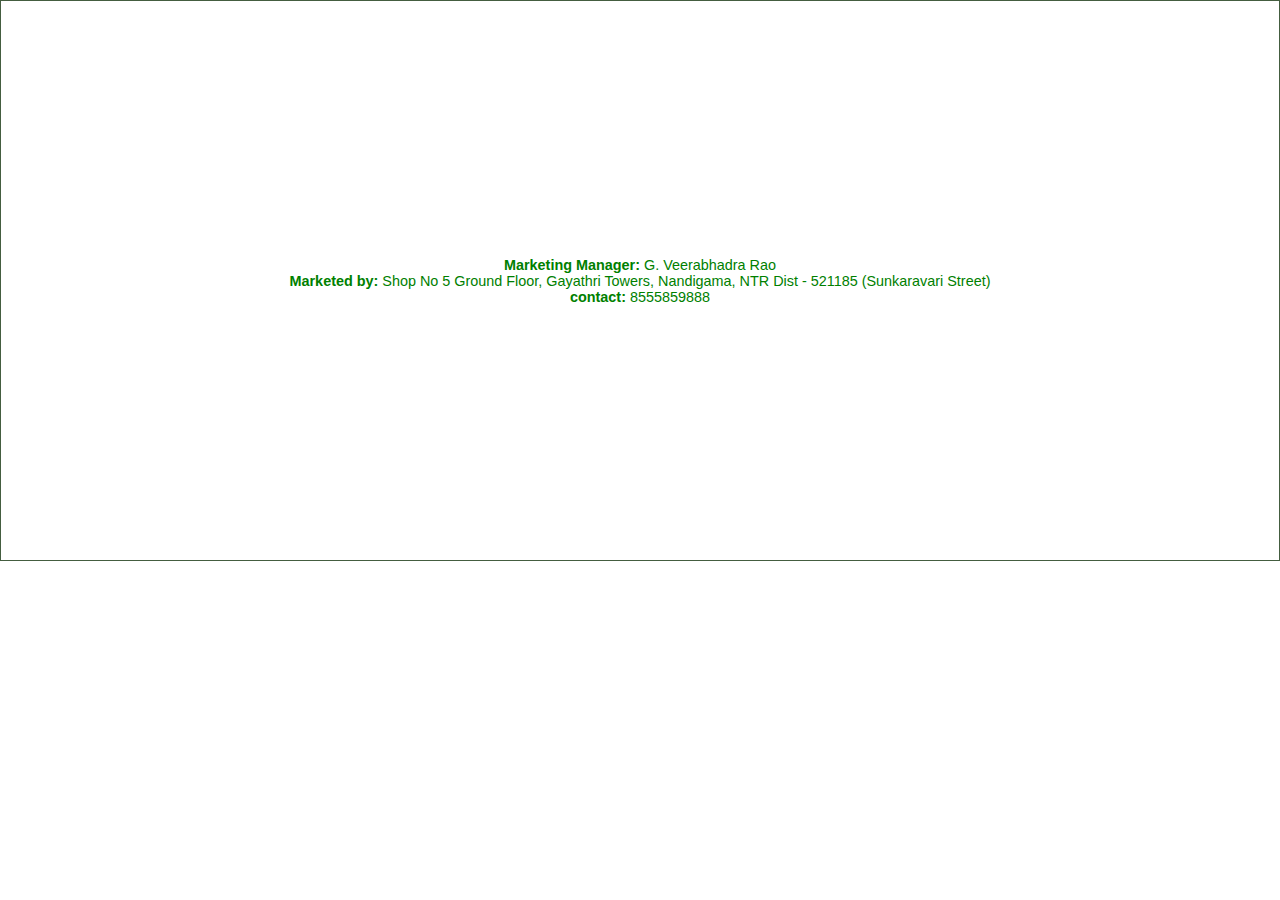
<file: contact.html>
<!DOCTYPE html>
<html lang="en">

<head>
    <meta charset="UTF-8">
    <meta name="viewport" content="width=device-width, initial-scale=1.0">
    <link rel="stylesheet" href="./index.css">
    <title>Document</title>
</head>

<body>
    <div class="address">
        <p class="list12">
            <span>Marketing Manager:</span> G. Veerabhadra Rao<br>
            <span>Marketed by: </span>Shop No 5 Ground Floor, Gayathri Towers, Nandigama, NTR Dist - 521185 (Sunkaravari
            Street)<br>
            <span>contact: </span>8555859888
        </p>
    </div>
</body>

</html>
</file>
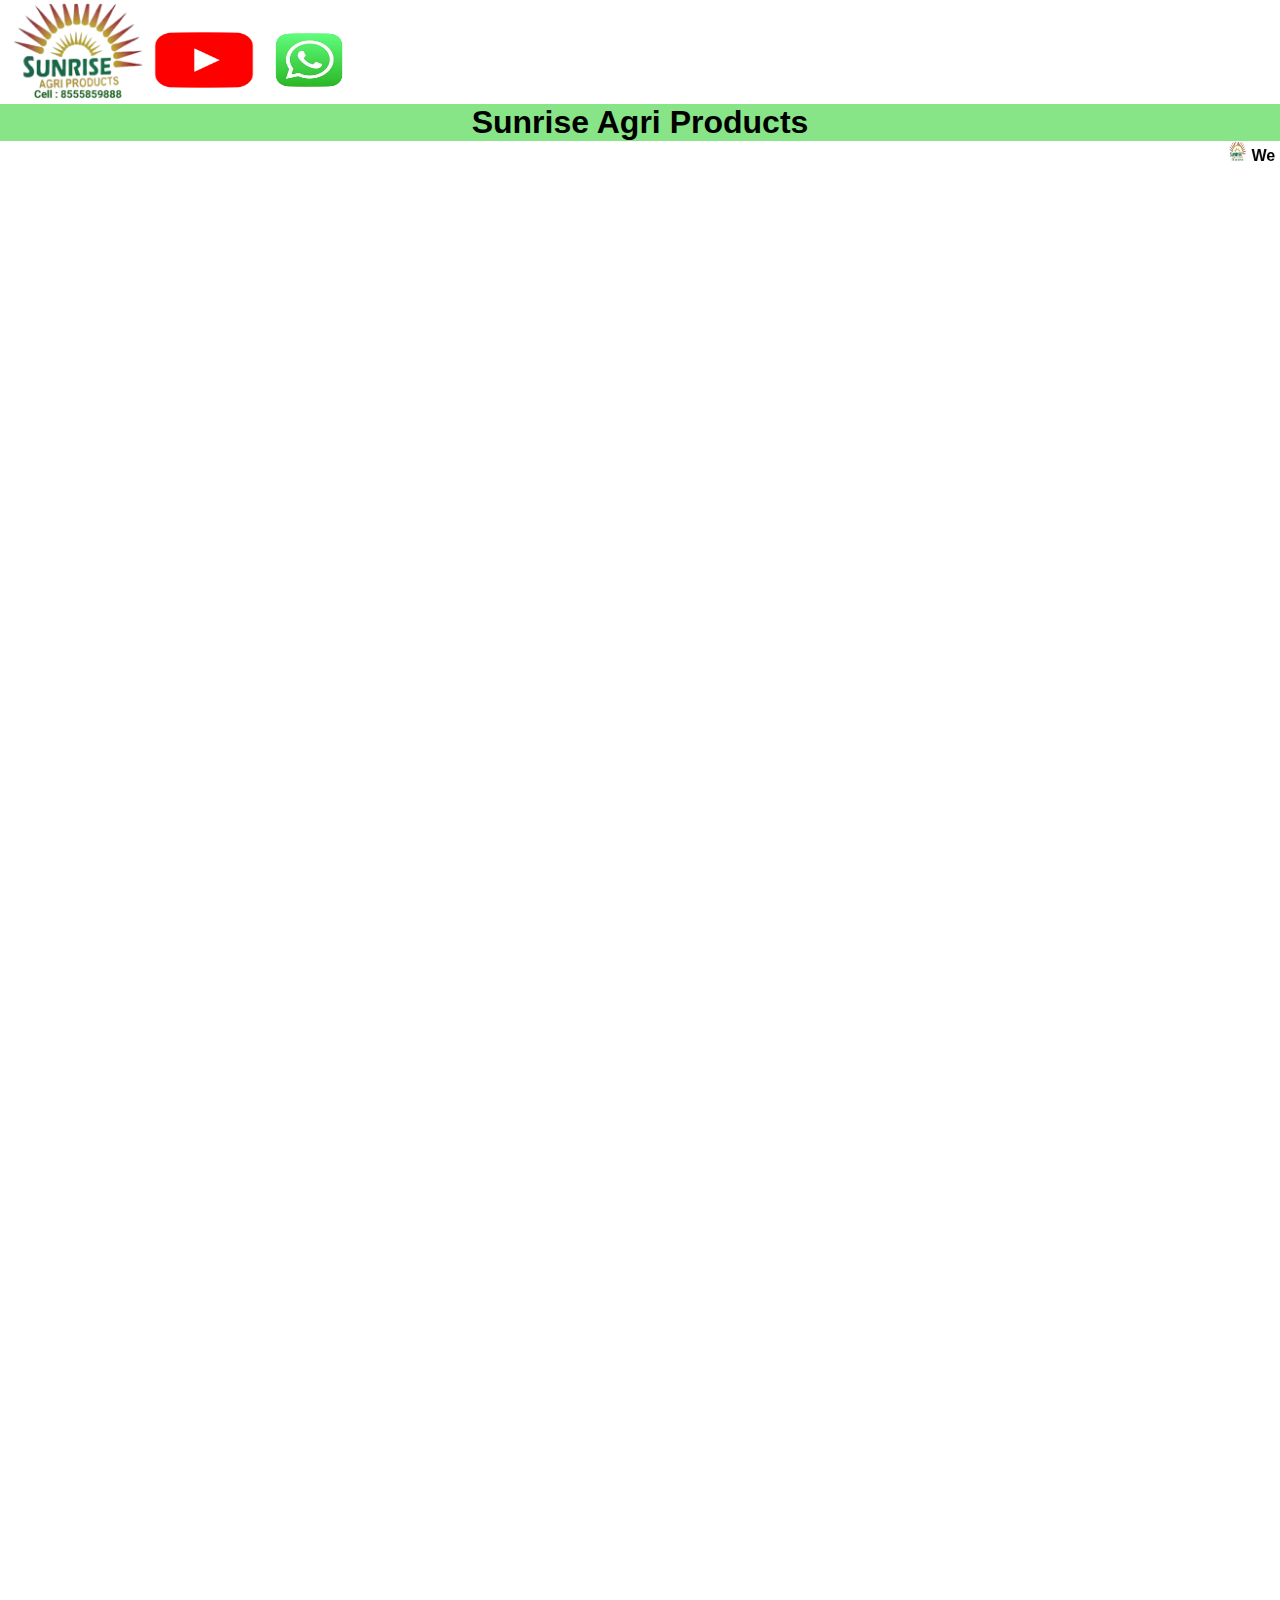
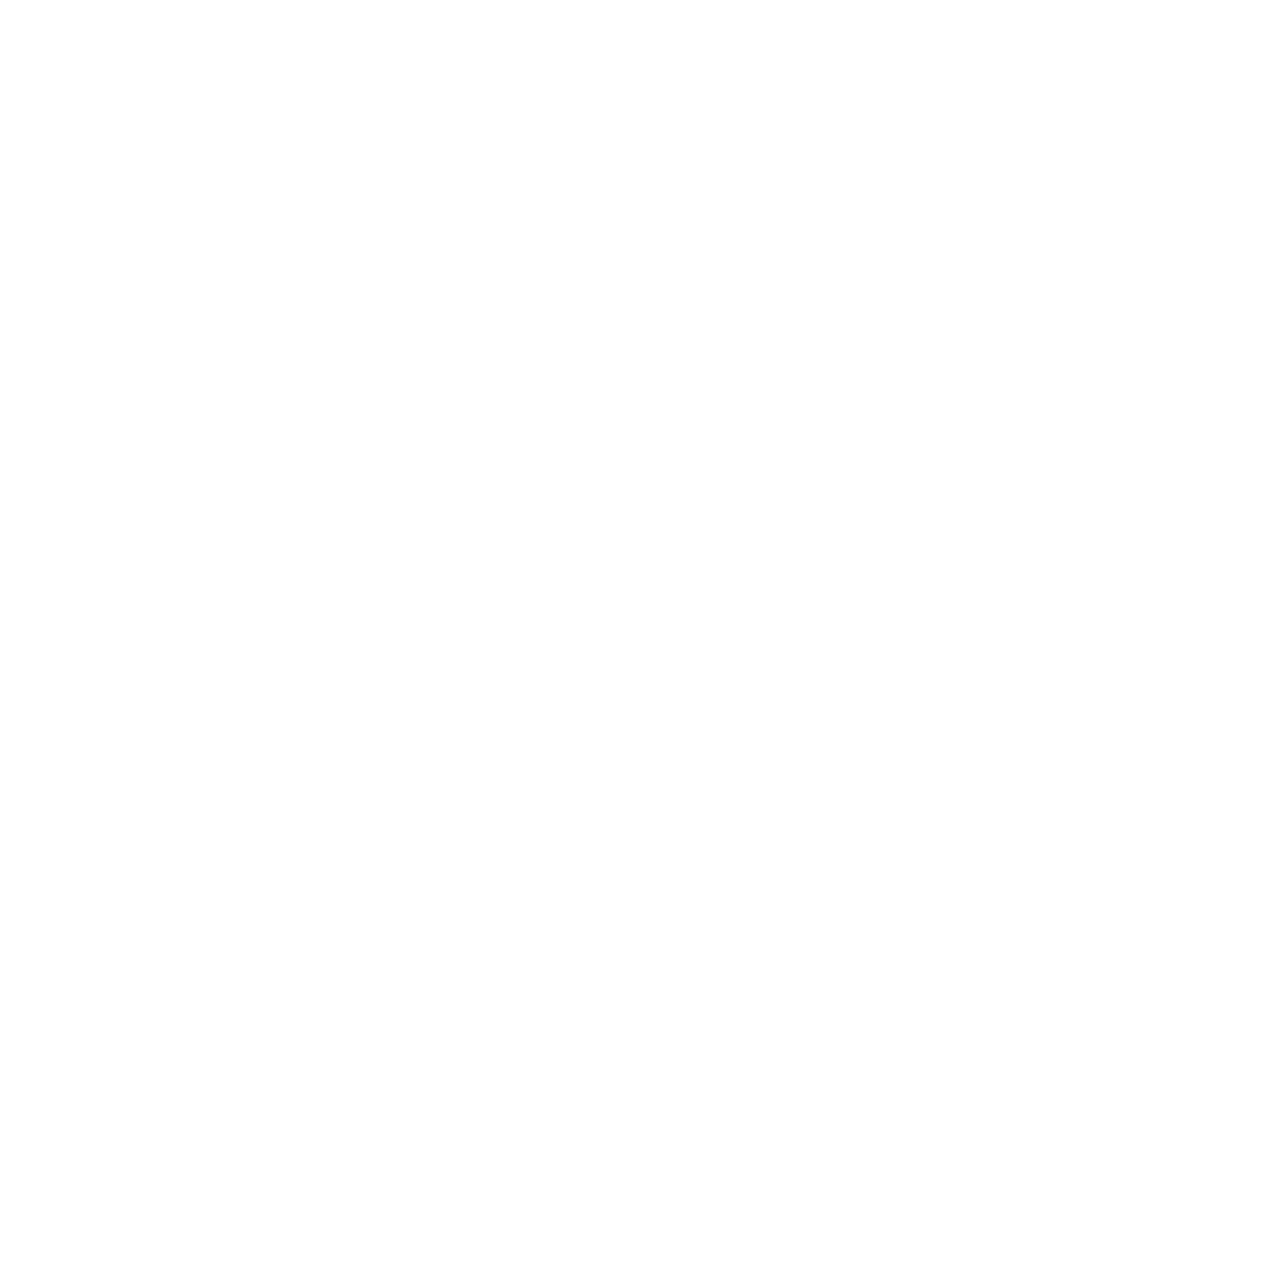
<file: Reviews.html>
<!DOCTYPE html>
<html lang="en">

<head>
    <meta charset="UTF-8">
    <meta name="viewport" content="width=device-width, initial-scale=1.0">
    <title>Sunrise Agri Products</title>
    <link rel="stylesheet" href="index.css">
    <link rel="shortcut icon" href="./sunrise_logo2.png" type="image/x-icon">
</head>

<body>
    <header>
        <img src="./sunrise_logo2.png" width="150" height="100">
        <a href="https://www.youtube.com/@sunriseagriproducts3597">
            <img src="youtube logo.png" height="80" width="100" class="you-logo"></a>
        <a href="https://chat.whatsapp.com/Ih8uMFNsKs5DBKIqbgt2fx"><img src="whatsapp logo.png" height="80" width="100"
                class="whats-logo"></a>
        <h1 width="500" height="300" class="title">
            Sunrise Agri Products
        </h1>
        <div class="Daily">
            <marquee class="marquee_daily1">
                <img src="./sunrise_logo2.png" width="20" height="20">
                <b>We are a leading supplier of high-quality agricultural products.
                    Our mission is to provide farmers with the best products to help them grow their crops and succeed
                    in
                    their farming.For more details <b>contact:</b> 8555859888</b>
            </marquee>
        </div><br>

    </header>
    <main>
        <div>
            <embed>
            <iframe width="560" height="315" src="https://www.youtube.com/embed/dFinXX_DVOU?si=G_rvQXJzpHxEU08k"
                title="YouTube video player" frameborder="0"
                allow="accelerometer; autoplay; clipboard-write; encrypted-media; gyroscope; picture-in-picture; web-share"
                referrerpolicy="strict-origin-when-cross-origin" allowfullscreen>
            </iframe><br><br>
            <iframe width="560" height="315" src="https://www.youtube.com/embed/MynnjYRB15o?si=xpLg8ufIN78Mx60Y"
                title="YouTube video player" frameborder="0"
                allow="accelerometer; autoplay; clipboard-write; encrypted-media; gyroscope; picture-in-picture; web-share"
                referrerpolicy="strict-origin-when-cross-origin" allowfullscreen>
            </iframe><br><br>
            <iframe width="560" height="315" src="https://www.youtube.com/embed/-gDjOwlZWvI?si=zOGbSeRndanmpka7"
                title="YouTube video player" frameborder="0"
                allow="accelerometer; autoplay; clipboard-write; encrypted-media; gyroscope; picture-in-picture; web-share"
                referrerpolicy="strict-origin-when-cross-origin" allowfullscreen>
            </iframe><br><br>
            <iframe width="560" height="315" src="https://www.youtube.com/embed/HEJHXV4F3ic?si=SOsV1WDlSoOI7Uar"
                title="YouTube video player" frameborder="0"
                allow="accelerometer; autoplay; clipboard-write; encrypted-media; gyroscope; picture-in-picture; web-share"
                referrerpolicy="strict-origin-when-cross-origin" allowfullscreen>
            </iframe><br><br>
            <iframe width="560" height="315" src="https://www.youtube.com/embed/kVaGqfSkubo?si=hLZAavkpwhS67G6i"
                title="YouTube video player" frameborder="0"
                allow="accelerometer; autoplay; clipboard-write; encrypted-media; gyroscope; picture-in-picture; web-share"
                referrerpolicy="strict-origin-when-cross-origin" allowfullscreen>
            </iframe><br><br>
            <iframe width="560" height="315" src="https://www.youtube.com/embed/R4v179Y5yYg?si=TYqDIpuCYyitaHJm"
                title="YouTube video player" frameborder="0"
                allow="accelerometer; autoplay; clipboard-write; encrypted-media; gyroscope; picture-in-picture; web-share"
                referrerpolicy="strict-origin-when-cross-origin" allowfullscreen>
            </iframe><br><br>
            <iframe width="560" height="315" src="https://www.youtube.com/embed/a6FcN0K-6AQ?si=Ql8qTKRE0QOiiDot"
                title="YouTube video player" frameborder="0"
                allow="accelerometer; autoplay; clipboard-write; encrypted-media; gyroscope; picture-in-picture; web-share"
                referrerpolicy="strict-origin-when-cross-origin" allowfullscreen>
            </iframe><br><br>
            <iframe width="560" height="315" src="https://www.youtube.com/embed/yx85tBaQFwk?si=ljyYDXoH5vdZa0fj"
                title="YouTube video player" frameborder="0"
                allow="accelerometer; autoplay; clipboard-write; encrypted-media; gyroscope; picture-in-picture; web-share"
                referrerpolicy="strict-origin-when-cross-origin" allowfullscreen>
            </iframe><br><br>
            </embed>
        </div>


    </main>
    <footer>
    </footer>
</body>

</html>
</file>
<file: index.css>
* {
    margin: 0;
    padding: 0;
    box-sizing: border-box;
    font-family: 'Gill Sans', 'Gill Sans MT', Calibri, 'Trebuchet MS', sans-serif;
    font-family: 'PT Sans', sans-serif;
    box-sizing: border-box;
    max-width: 100%;
}

body {
    overflow-x: hidden;
}

.title {
    background-color: rgb(135, 228, 135);
    color: black;
    text-align: center;
    box-sizing: border-box;
    width: 100%;
    max-width: 100%;
    height: auto;
    display: flex;
    flex-wrap: wrap;
    justify-content: center;
}

.address {
    color: green;
    border: 0.1rem solid rgb(68, 93, 64);
    box-sizing: border-box;
    width: 100%;
    max-width: 100vw;
    height: auto;
}

.address>p>span {
    font-weight: 900;
}

.nav {
    background-color: rgb(135, 228, 135);
    word-wrap: normal;
    box-sizing: border-box;
    width: 100%;
    max-width: 100vw;
    height: auto;
}

.nav ul {
    list-style: none;
    display: flex;
    font-weight: bold;
}

.nav ul li {
    font-weight: bold;
    padding: 10px 0.15cm;
    position: relative;
    font-size: 0.6rem;
    font-family: 'PT Sans', sans-serif;
}

.nav ul li a {
    color: black;
    text-decoration: none;
}

.nav ul li a:hover {
    color: white;
    text-decoration: none;
}

.dropdown {
    display: none;
}

.nav ul li:hover .dropdown {
    display: block;
    position: absolute;
    left: 0;
    top: 100%;
}

.dropdown ul li a:hover {
    color: black;
    text-decoration: none;
}

.dropdown ul {
    display: block;
    background-color: rgb(188, 206, 141);
}

.dropdown ul li {
    width: 150px;
    padding: 10px;
}

.sun {
    display: block;
    margin: auto;
    width: 50%;
}

.sparkel {
    display: block;
    margin: auto;
    width: 50%;
}

.aadee {
    display: block;
    margin: auto;
    width: 50%;
    padding: 0% 20px;
}

.supreem {
    display: block;
    margin: auto;
    width: 50%;
}

.sundose {
    display: block;
    margin: auto;
    width: 50%;
}

.spocure {
    display: block;
    margin: auto;
    width: 50%;
}

.viswamitra {
    align-items: "center";
    object-fit: cover;
    border: 1px solid white;
    display: flex;
    width: 100%;
    padding: 0% 70px;
}

.lavakusa {
    align-items: "center";
    object-fit: cover;
    border: 1px solid white;
    display: flex;
    width: 100%;
    padding: 0% 70px;
}

.sactera {
    align-items: "center";
    object-fit: cover;
    border: 1px solid white;
    display: flex;
    width: 100%;
    padding: 0% 90px;
}

.sr999 {
    display: block;
    margin: auto;
    width: 50%;
}

.sunpower {
    display: block;
    margin: auto;
    width: 50%;
}

.sunmite {
    display: block;
    margin: auto;
    width: 50%;
}

.attack {
    display: block;
    margin: auto;
    width: 50%;
}

.sunrise {
    align-items: "center";
    object-fit: cover;
    border: 1px solid white;
    display: flex;
    width: 100%;
    padding: 0% 110px;
}

.indra {
    display: block;
    margin: auto;
    width: 50%;
}

.veerat {
    display: block;
    margin: auto;
    width: 50%;
}

.khaleja {
    display: block;
    margin: auto;
    width: 50%;
}

.mythri {
    display: block;
    margin: auto;
    width: 50%;
}

.poshak {
    display: block;
    margin: auto;
    width: 50%;
    padding: 0% 20px;
}

.sunstar {
    display: block;
    margin: auto;
    width: 50%;
}

.action {
    display: block;
    margin: auto;
    width: 50%;
}

.jaadhoo {
    display: block;
    margin: auto;
    width: 50%;
}

.pyramid {
    display: block;
    margin: auto;
    width: 50%;
}

.daily {
    border: 0.1rem solid white;
    border-radius: 5px;
    padding: 10px;
    width: 150%;
}

.marquee_daily {
    font-weight: bold;
    font-style: oblique;
    gap: 2rem;
    ;
}

.sunintro>h2 {
    text-align: center;
}

.sunintro>p {
    text-align: left;
    font-size: 1.2rem;
}

.sparkelintro>h2 {
    text-align: center;
}

.sparkelintro>p {
    text-align: left;
    font-size: 1.2rem;
}

.supreemintro>h2 {
    text-align: center;
}

.supreemintro>p {
    text-align: left;
    font-size: 1.2rem;
}

.spocureintro>h2 {
    text-align: center;
}

.spocureintro>p {
    text-align: left;
    font-size: 1.2rem;
}

.viswamitraintro>h2 {
    text-align: center;
}

.viswamitraintro>p {
    text-align: left;
    font-size: 1.2rem;
}

@media(max-width: 600px) {
    body {
        font-size: 14px;
    }
}

@media (max-width: 400px) {
    body {
        font-size: 12px;
    }
}

.list {
    padding: 0% 2%;
    text-align: center;
}

.list12 {
    padding: 20% 10%;
    text-align: center;
    font-size: 0.9rem;
}
</file>
